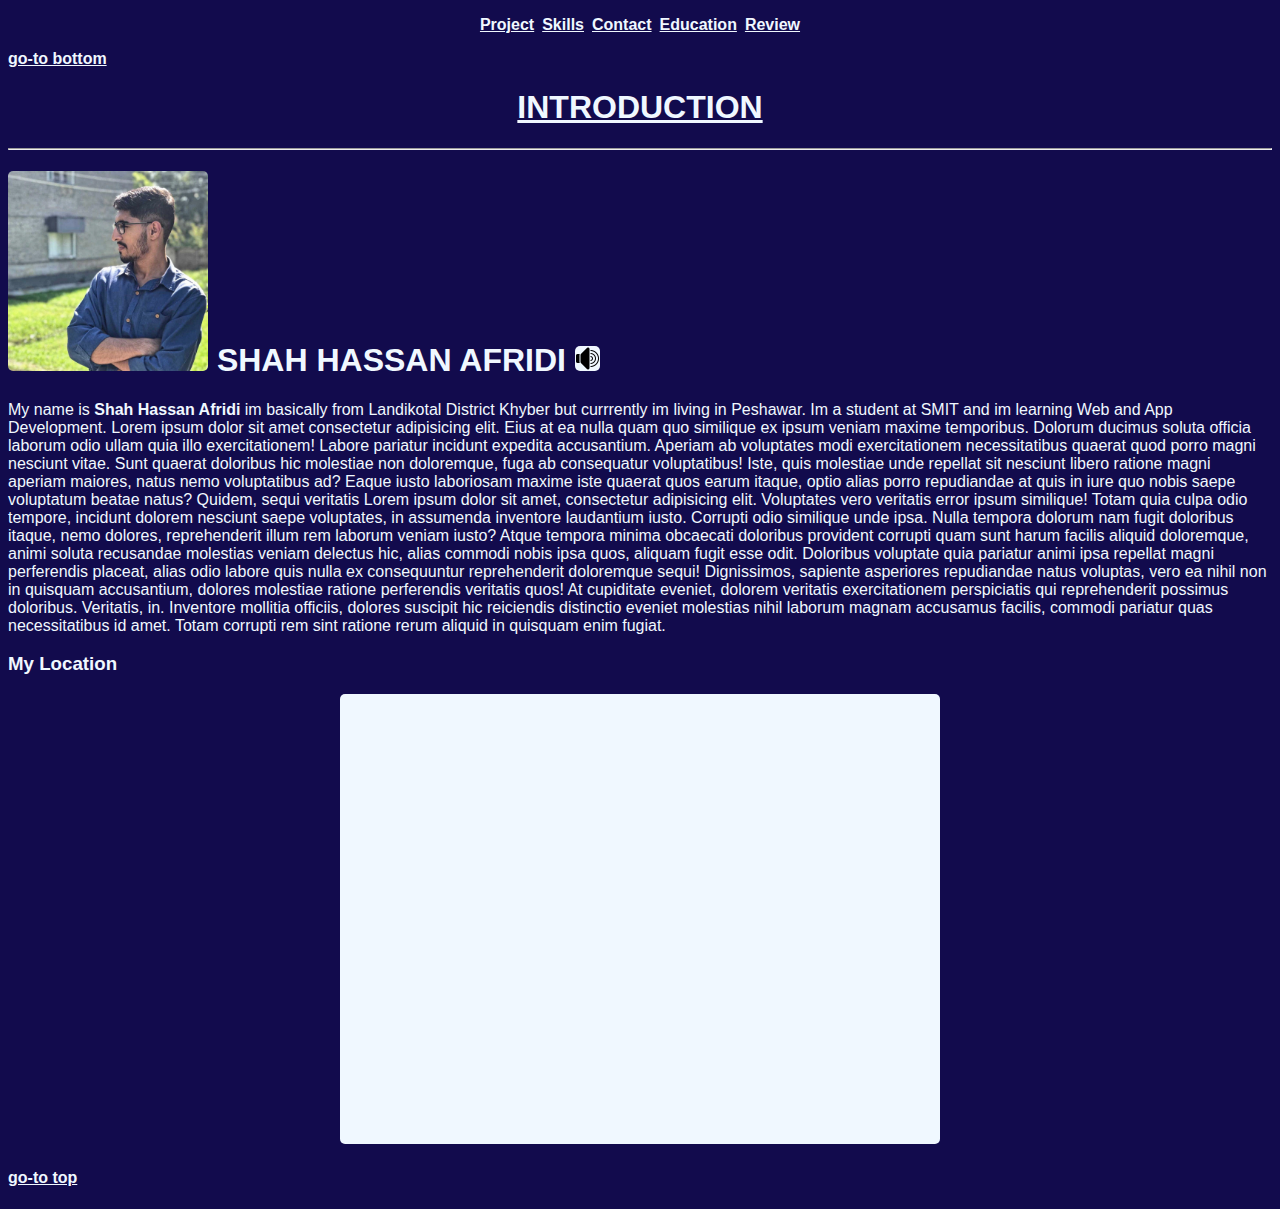
<file: index.html>
<!DOCTYPE html>
<html lang="en">
<head>
    <meta charset="UTF-8">
    <meta name="viewport" content="width=device-width, initial-scale=1.0">
    <title>INTRODUCTION</title>
    <link rel="stylesheet" href="style.css">
</head>
<body>
    <header>
    <p>
    <center>
        <a href="project-page/project.html"> <b>Project</b></a>&nbsp;
        <a href="skill-page/skills.html"><b>Skills</b></a>&nbsp;
        <a href="contact-page/contact.html"><b>Contact</b></a>&nbsp;
        <a href="./education/education.html"><b>Education</b></a>&nbsp;
        <a href="./review/review.html"><b>Review</b></a>
    </center>
    </p>
    <a href="#down"><b>go-to bottom</b></a>
    <center><H1><b><u>INTRODUCTION</u></b></H1></center>
    </header>
    <article>
    <hr>
    <h1>
    <img id="My-pic" src="./images/My-pic.webp" alt="its my picture" width="200" title="This is my picture">
    SHAH HASSAN AFRIDI
    <img id="Speaker-logo" src="./images/speaker-logo.png" alt="speaker logo" width="25">
    </h1>
    <p>My name is <b>Shah Hassan Afridi</b> im basically from Landikotal District Khyber but currrently im living in Peshawar. Im a student at SMIT and im learning Web and App Development. Lorem ipsum dolor sit amet consectetur adipisicing elit. Eius at ea nulla quam quo similique ex ipsum veniam maxime temporibus. Dolorum ducimus soluta officia laborum odio ullam quia illo exercitationem! Labore pariatur incidunt expedita accusantium. Aperiam ab voluptates modi exercitationem necessitatibus quaerat quod porro magni nesciunt vitae. Sunt quaerat doloribus hic molestiae non doloremque, fuga ab consequatur voluptatibus! Iste, quis molestiae unde repellat sit nesciunt libero ratione magni aperiam maiores, natus nemo voluptatibus ad? Eaque iusto laboriosam maxime iste quaerat quos earum itaque, optio alias porro repudiandae at quis in iure quo nobis saepe voluptatum beatae natus? Quidem, sequi veritatis Lorem ipsum dolor sit amet, consectetur adipisicing elit. Voluptates vero veritatis error ipsum similique! Totam quia culpa odio tempore, incidunt dolorem nesciunt saepe voluptates, in assumenda inventore laudantium iusto. Corrupti odio similique unde ipsa. Nulla tempora dolorum nam fugit doloribus itaque, nemo dolores, reprehenderit illum rem laborum veniam iusto? Atque tempora minima obcaecati doloribus provident corrupti quam sunt harum facilis aliquid doloremque, animi soluta recusandae molestias veniam delectus hic, alias commodi nobis ipsa quos, aliquam fugit esse odit. Doloribus voluptate quia pariatur animi ipsa repellat magni perferendis placeat, alias odio labore quis nulla ex consequuntur reprehenderit doloremque sequi! Dignissimos, sapiente asperiores repudiandae natus voluptas, vero ea nihil non in quisquam accusantium, dolores molestiae ratione perferendis veritatis quos! At cupiditate eveniet, dolorem veritatis exercitationem perspiciatis qui reprehenderit possimus doloribus. Veritatis, in. Inventore mollitia officiis, dolores suscipit hic reiciendis distinctio eveniet molestias nihil laborum magnam accusamus facilis, commodi pariatur quas necessitatibus id amet. Totam corrupti rem sint ratione rerum aliquid in quisquam enim fugiat.
    </p>
    </article>
    <footer>
    <h3>My Location</h3>
    <center>
    <iframe id="MY-location" src="https://shorturl.at/nvHN2" width="600" height="450" style="border:0;" allowfullscreen="" loading="lazy" referrerpolicy="no-referrer-when-downgrade"></iframe>
    </center>
    <a href="#top"><h4><b>go-to top</b></h4></a>
    <p id="down"></p>
    </footer>

    <script>

        var audio = new Audio ("./audio/my-audio-name.mp3");

        function playAudio() {
            audio.play();
        }

        document.getElementById("Speaker-logo").addEventListener("click",playAudio);

    </script>

</body>
</html>
</file>
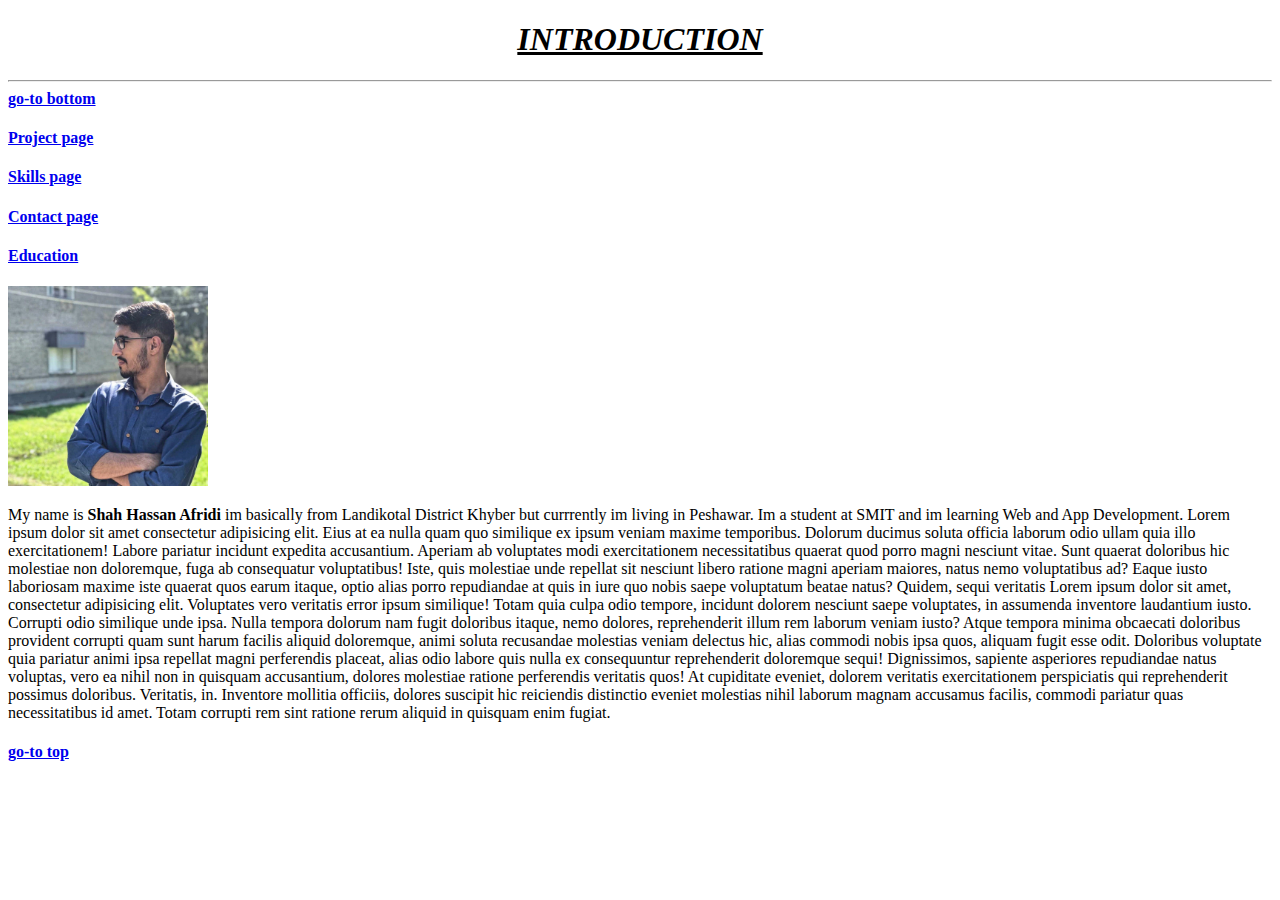
<file: Home-page/index.html>
<!DOCTYPE html>
<html lang="en">
<head>
    <meta charset="UTF-8">
    <meta name="viewport" content="width=device-width, initial-scale=1.0">
    <title>INTRODUCTION</title>
</head>
<body> 
    <center><H1><i><b><u>INTRODUCTION</u></b></i></H1></center>
    <hr>
    <a href="#down"><b>go-to bottom</b></a>
    <h4> <a href="project-page/project.html">Project page</a></h4>
    <h4> <a href="skill-page/skills.html">Skills page</a></h4>
    <h4> <a href="contact-page/contact.html">Contact page</a></h4>
    <h4> <a href="./education/education.html">Education</a></h4>
    <img src="./images/My-pic.webp" alt="itrs my picture" width="200" title="This is my picture">
    
    <p>My name is <b>Shah Hassan Afridi</b> im basically from Landikotal District Khyber but currrently im living in Peshawar. Im a student at SMIT and im learning Web and App Development. Lorem ipsum dolor sit amet consectetur adipisicing elit. Eius at ea nulla quam quo similique ex ipsum veniam maxime temporibus. Dolorum ducimus soluta officia laborum odio ullam quia illo exercitationem! Labore pariatur incidunt expedita accusantium. Aperiam ab voluptates modi exercitationem necessitatibus quaerat quod porro magni nesciunt vitae. Sunt quaerat doloribus hic molestiae non doloremque, fuga ab consequatur voluptatibus! Iste, quis molestiae unde repellat sit nesciunt libero ratione magni aperiam maiores, natus nemo voluptatibus ad? Eaque iusto laboriosam maxime iste quaerat quos earum itaque, optio alias porro repudiandae at quis in iure quo nobis saepe voluptatum beatae natus? Quidem, sequi veritatis Lorem ipsum dolor sit amet, consectetur adipisicing elit. Voluptates vero veritatis error ipsum similique! Totam quia culpa odio tempore, incidunt dolorem nesciunt saepe voluptates, in assumenda inventore laudantium iusto. Corrupti odio similique unde ipsa. Nulla tempora dolorum nam fugit doloribus itaque, nemo dolores, reprehenderit illum rem laborum veniam iusto? Atque tempora minima obcaecati doloribus provident corrupti quam sunt harum facilis aliquid doloremque, animi soluta recusandae molestias veniam delectus hic, alias commodi nobis ipsa quos, aliquam fugit esse odit. Doloribus voluptate quia pariatur animi ipsa repellat magni perferendis placeat, alias odio labore quis nulla ex consequuntur reprehenderit doloremque sequi! Dignissimos, sapiente asperiores repudiandae natus voluptas, vero ea nihil non in quisquam accusantium, dolores molestiae ratione perferendis veritatis quos! At cupiditate eveniet, dolorem veritatis exercitationem perspiciatis qui reprehenderit possimus doloribus. Veritatis, in. Inventore mollitia officiis, dolores suscipit hic reiciendis distinctio eveniet molestias nihil laborum magnam accusamus facilis, commodi pariatur quas necessitatibus id amet. Totam corrupti rem sint ratione rerum aliquid in quisquam enim fugiat.
    </p>
    <a href="#top"><h4><b>go-to top</b></h4></a>
    <p id="down"></p>
</body>
</html>
</file>
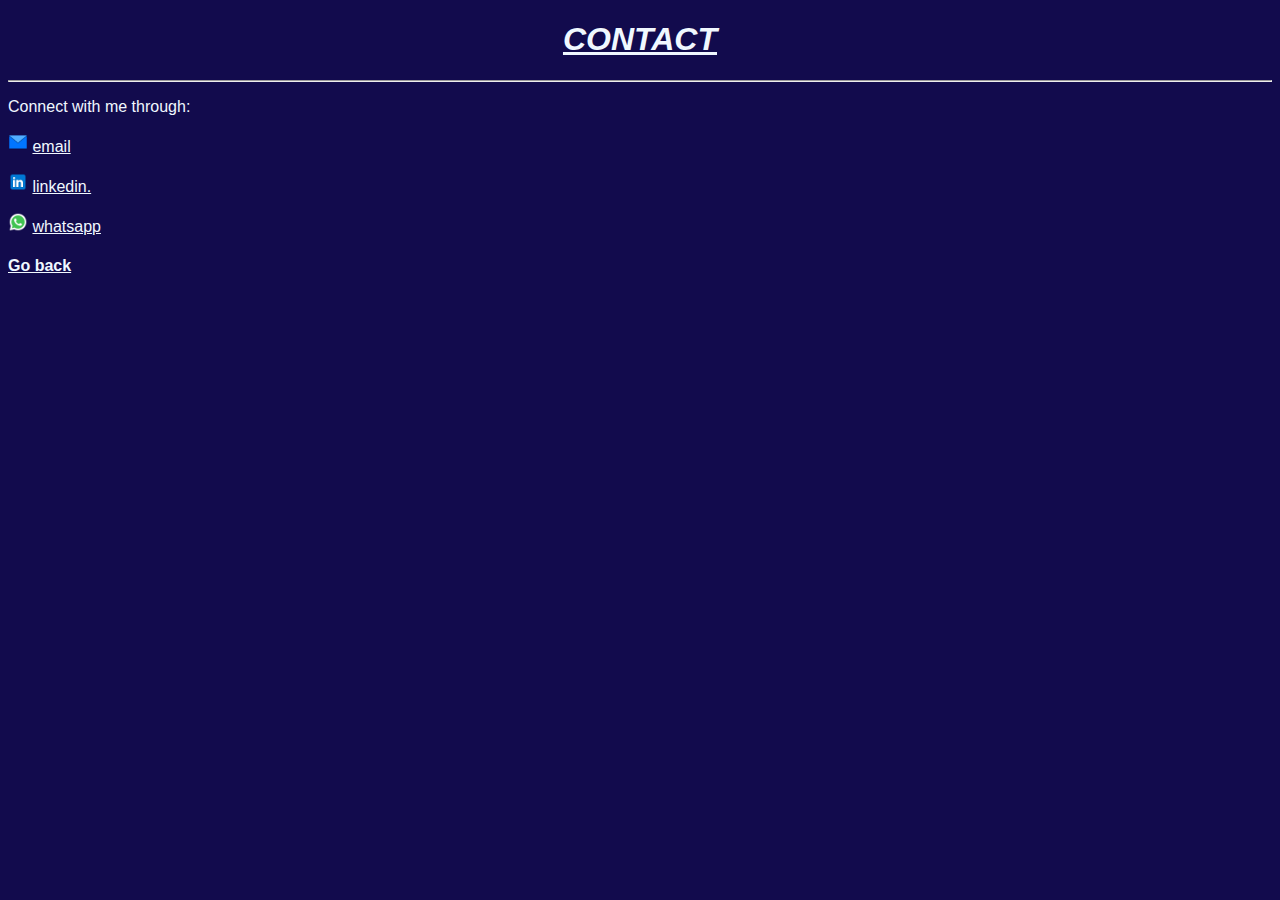
<file: contact-page/contact.html>
<!DOCTYPE html>
<html lang="en">
<head>
    <meta charset="UTF-8">
    <meta name="viewport" content="width=device-width, initial-scale=1.0">
    <title>CONTACT</title>
    <link rel="stylesheet" href="./contact.css">
</head>
<body>
    <header>
    <center><h1><u><b><i>CONTACT</i></b></u></h1></center>
    <hr>
    </header>
    <article>
    <p>Connect with me through:</p>
    <p>
        <img src="../images/email-logo.png" width="20"> <a href="mailto: shahassan.hp78@gmail.com " target="_blank">email</a>
    </p>
    <p>
        <img src="../images/linkedin-logo.png" width="20"> <a href="https://www.linkedin.com/in/shah-hassan-afridi-8467a62b1/" target="_blank">linkedin.</a>
    </p>
    <p>
        <img src="../images/whatsapp-logo.png" width="20"> <a href="https://wa.me/+923499553303" target="_blank">whatsapp</a>
    </p>
    </article>
    <footer>
    <h4>
        <a href="../index.html">Go back</a>
    </h4>
    </footer>
</body>
</html>
</file>
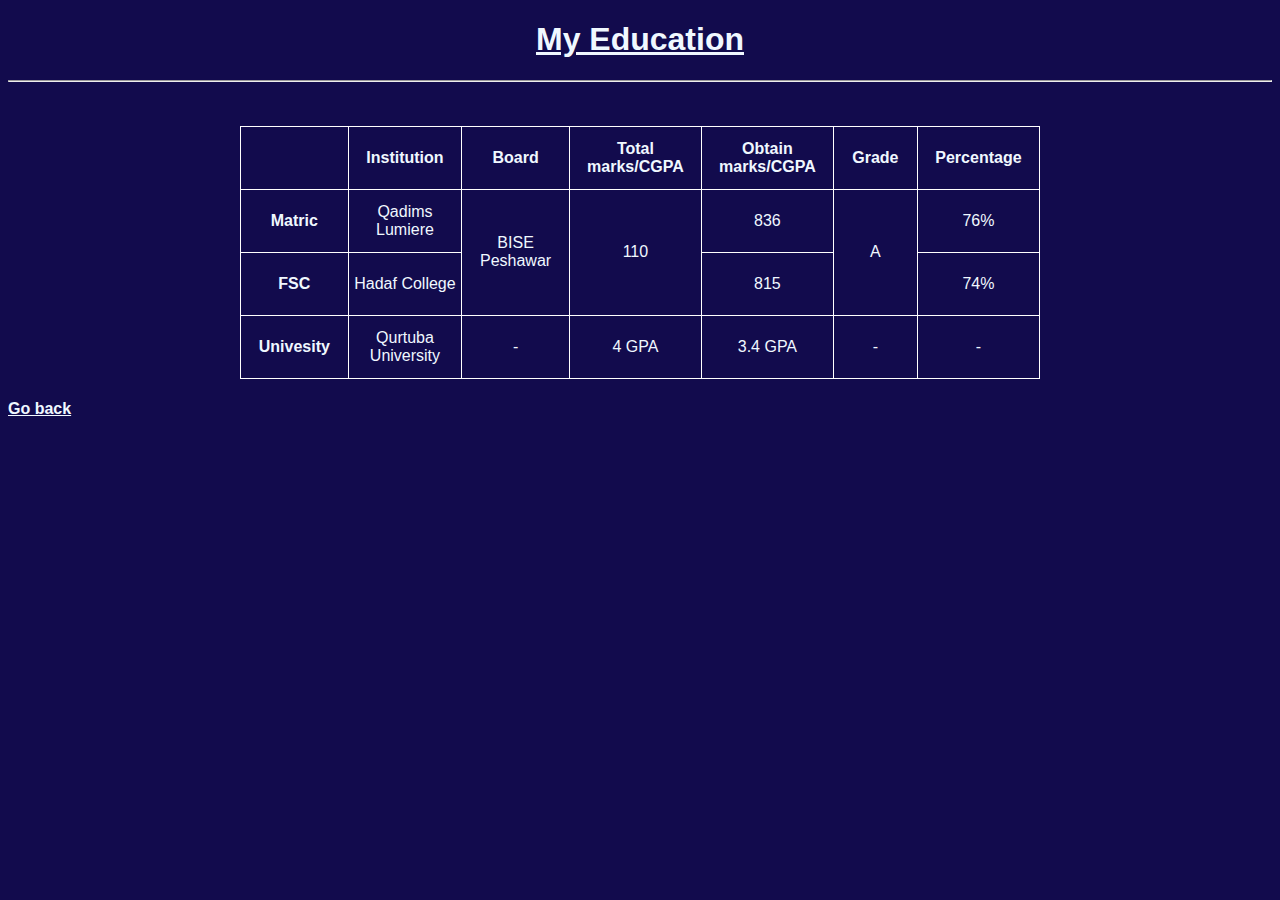
<file: education/education.html>
<!DOCTYPE html>
<html lang="en">
<head>
    <meta charset="UTF-8">
    <meta name="viewport" content="width=device-width, initial-scale=1.0">
    <title>Education</title>
    <link rel="stylesheet" href="./education.css">
</head>
<body>
    <header>
    <center><h1><u>My Education</u></h1></center>
    </header>   
    <hr>
    <br><br>
<article>
    <table>
        <!-- this is the table head -->
        <thead style="color:aliceblue;">
         <tr>
            <th></th>
            <th>Institution</th>
            <th>Board</th>
            <th>Total marks/CGPA</th>
            <th>Obtain marks/CGPA</th>
            <th>Grade</th>
            <th>Percentage</th>
        </tr>
         </thead>
         <!-- this is the table body -->
         <tbody>
        <tr>
            <th>Matric</th>
            <td>Qadims Lumiere</td>
            <td rowspan="2">BISE Peshawar</td>
            <td rowspan="2">110</td>
            <td>836</td>
            <td rowspan="2">A</td>
            <td>76%</td>
        </tr>    
        <tr>
            <th>FSC</th>
            <td>Hadaf College</td>
            <!-- <td>BISE Peshawar</td> -->
            <!-- <td>110</td> -->
            <td>815</td>
            <!-- <td>A</td> -->
            <td>74%</td>
        </tr>
        </tbody>
        <!-- this is the table footer -->
        <tfoot>
        <tr>
            <th>Univesity</th>
            <td>Qurtuba University</td>
            <td>-</td>
            <td>4 GPA</td>
            <td>3.4 GPA</td>
            <td>-</td>
            <td>-</td>
        </tr>
        </tfoot>
    </table>
</article>
<footer>
    <h4><a href="../index.html">Go back</a></h4>
</footer>
</body>
</html>
</file>
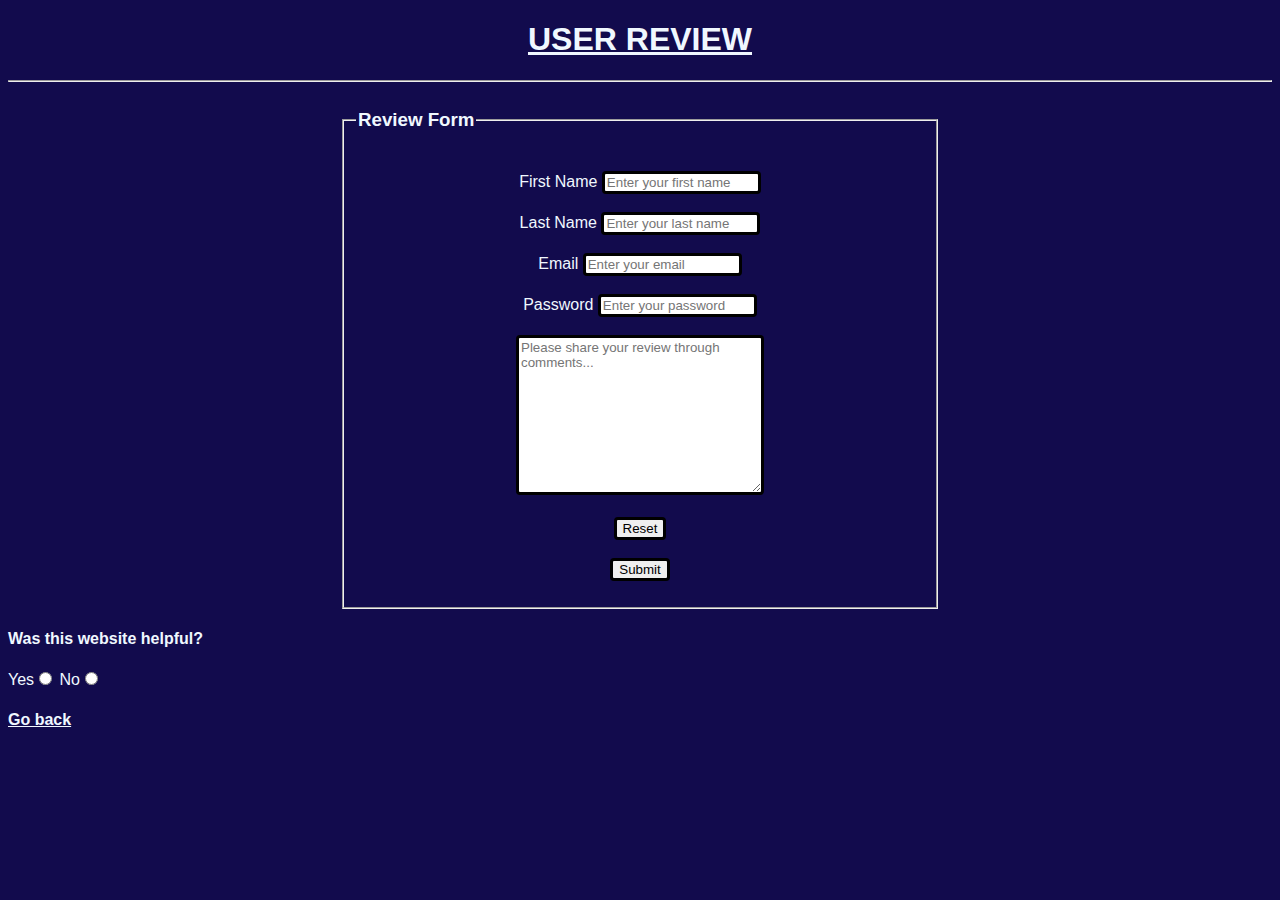
<file: review/review.html>
<!DOCTYPE html>
<html lang="en">
<head>
    <meta charset="UTF-8">
    <meta name="viewport" content="width=device-width, initial-scale=1.0">
    <title>Review</title>
    <link rel="stylesheet" href="./review.css">
</head>
<body>
    <header>
    <center><h1> <u><b>USER REVIEW</b></u></h1></center>
    </header>
    <hr>
    <article>
<center>
    <form>
        <fieldset>
            <legend><h3><b>Review Form</b></h3></legend>
            
            <p>
            <label>
                 First Name <input type="text" placeholder="Enter your first name">
                <br><br>
                Last Name <input type="text" placeholder="Enter your last name">
            </label><br><br>
            <label>
                Email <input type="email" placeholder="Enter your email">
                <br><br>
                Password <input type="password" placeholder="Enter your password">
            </label><br><br>
            <label>
                <textarea placeholder="Please share your review through comments..." cols="30" rows="10"></textarea>
                <br><br>
                <input type="reset">
                <br><br>
                <input type="submit">
            </label>
            </p>
            
        </fieldset>
    </form>
</center>
    </article>
    <footer>
    <h4>Was this website helpful?</h4>
    <p>Yes<input type="radio"> No<input type="radio"></p>
    <h4> <a href="../index.html">Go back</a></h4>
    </footer>
</body>
</html>
</file>
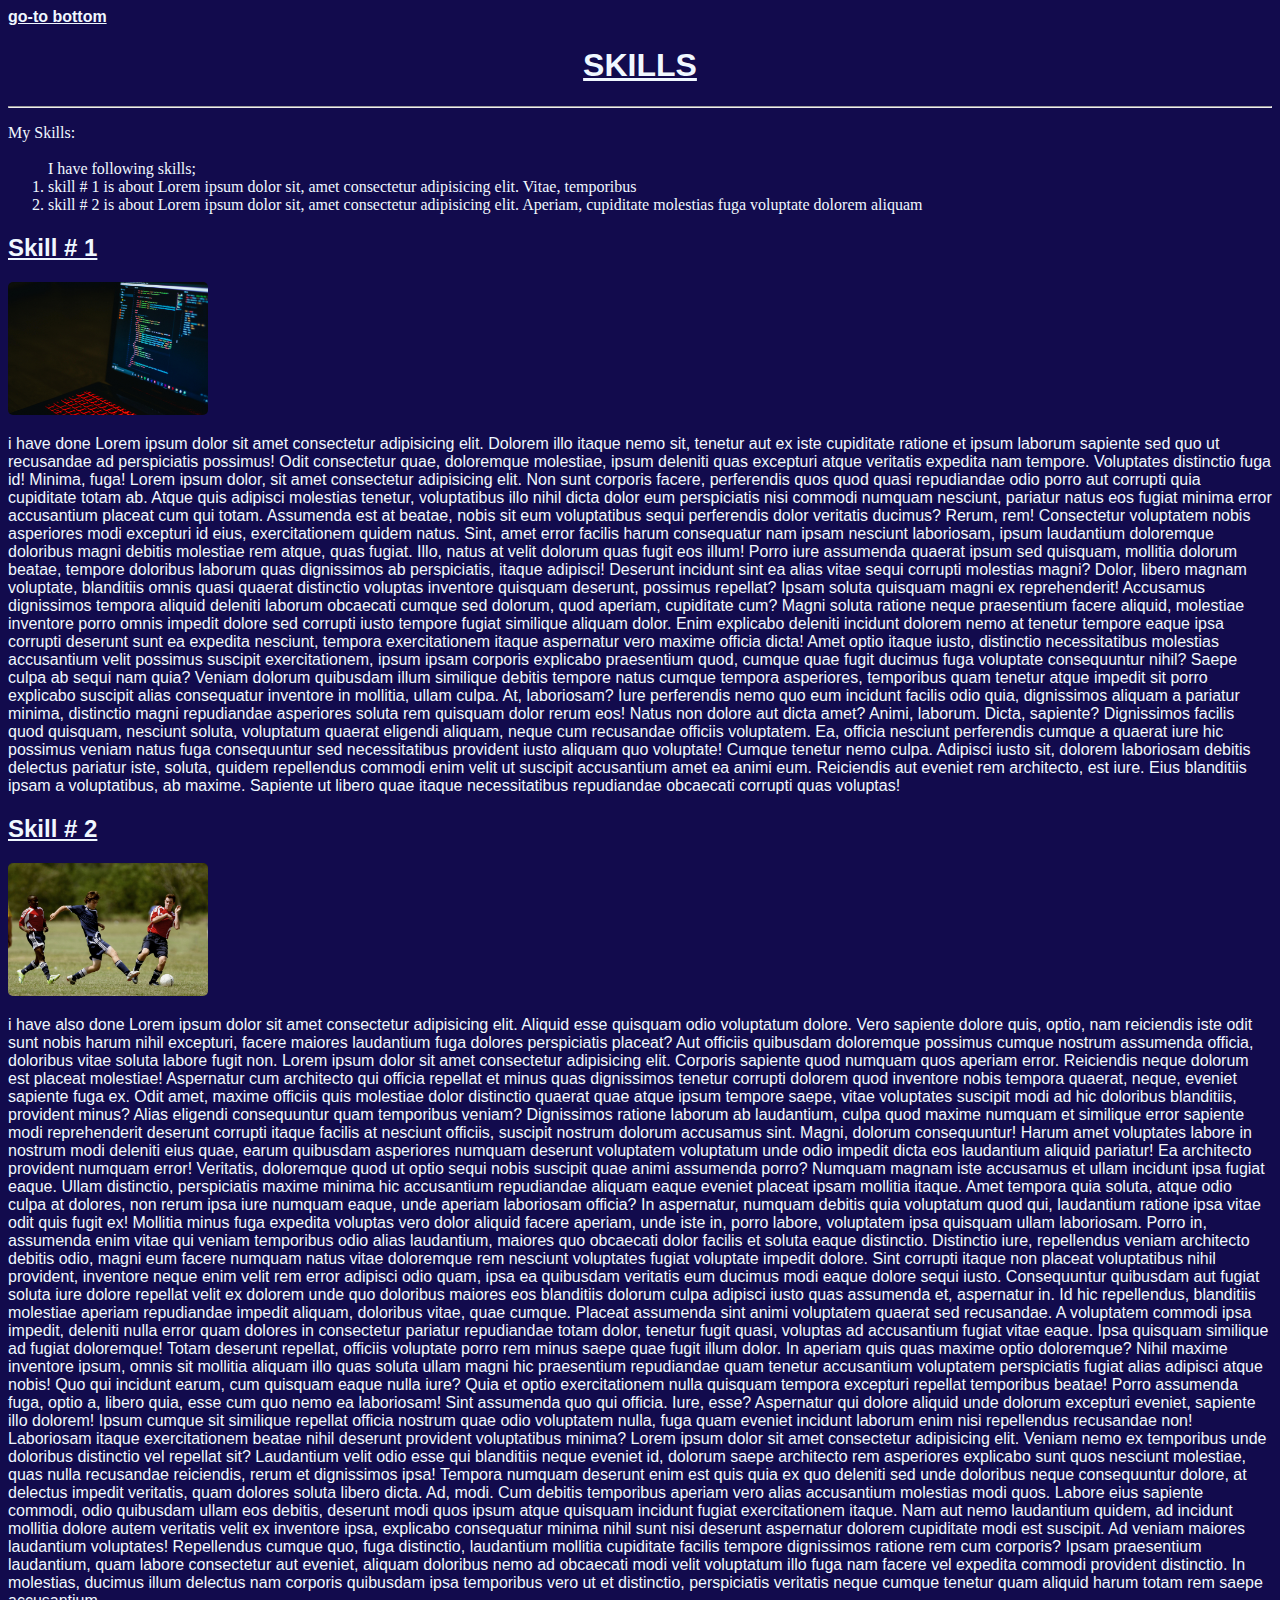
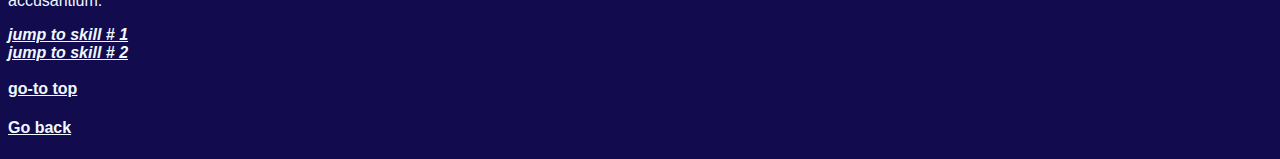
<file: skill-page/skills.html>
<!DOCTYPE html>
<html lang="en">
<head>
    <meta charset="UTF-8">
    <meta name="viewport" content="width=device-width, initial-scale=1.0">
    <title>SKILLS PAGE</title>
    <link rel="stylesheet" href="./skills.css">
</head>
<body>
    <header>
    <a href="#down"><b>go-to bottom</b></a>
    <center><h1><u>SKILLS</u></h1></center>
    <hr>
    <dl>
        <dt>
            My Skills:
        </dt>
        <br>
        <dd>
            I have following skills;
        </dd>
        <ol>
            <li>skill # 1 is about Lorem ipsum dolor sit, amet consectetur adipisicing elit. Vitae, temporibus
            </li>
            <li>skill # 2 is about Lorem ipsum dolor sit, amet consectetur adipisicing elit. Aperiam, cupiditate molestias fuga voluptate dolorem aliquam
            </li>
        </ol>
    </dl>
    </header>
    <article>
    <h2 id="skill1"><u>Skill # 1</u></h2>
    <img id="coding-pic" src="../images/coding-pic.jpg" alt="its coding pic" width="200">
    <p>i have done Lorem ipsum dolor sit amet consectetur adipisicing elit. Dolorem illo itaque nemo sit, tenetur aut ex iste cupiditate ratione et ipsum laborum sapiente sed quo ut recusandae ad perspiciatis possimus! Odit consectetur quae, doloremque molestiae, ipsum deleniti quas excepturi atque veritatis expedita nam tempore. Voluptates distinctio fuga id! Minima, fuga! Lorem ipsum dolor, sit amet consectetur adipisicing elit. Non sunt corporis facere, perferendis quos quod quasi repudiandae odio porro aut corrupti quia cupiditate totam ab. Atque quis adipisci molestias tenetur, voluptatibus illo nihil dicta dolor eum perspiciatis nisi commodi numquam nesciunt, pariatur natus eos fugiat minima error accusantium placeat cum qui totam. Assumenda est at beatae, nobis sit eum voluptatibus sequi perferendis dolor veritatis ducimus? Rerum, rem! Consectetur voluptatem nobis asperiores modi excepturi id eius, exercitationem quidem natus. Sint, amet error facilis harum consequatur nam ipsam nesciunt laboriosam, ipsum laudantium doloremque doloribus magni debitis molestiae rem atque, quas fugiat. Illo, natus at velit dolorum quas fugit eos illum! Porro iure assumenda quaerat ipsum sed quisquam, mollitia dolorum beatae, tempore doloribus laborum quas dignissimos ab perspiciatis, itaque adipisci! Deserunt incidunt sint ea alias vitae sequi corrupti molestias magni? Dolor, libero magnam voluptate, blanditiis omnis quasi quaerat distinctio voluptas inventore quisquam deserunt, possimus repellat? Ipsam soluta quisquam magni ex reprehenderit! Accusamus dignissimos tempora aliquid deleniti laborum obcaecati cumque sed dolorum, quod aperiam, cupiditate cum? Magni soluta ratione neque praesentium facere aliquid, molestiae inventore porro omnis impedit dolore sed corrupti iusto tempore fugiat similique aliquam dolor. Enim explicabo deleniti incidunt dolorem nemo at tenetur tempore eaque ipsa corrupti deserunt sunt ea expedita nesciunt, tempora exercitationem itaque aspernatur vero maxime officia dicta! Amet optio itaque iusto, distinctio necessitatibus molestias accusantium velit possimus suscipit exercitationem, ipsum ipsam corporis explicabo praesentium quod, cumque quae fugit ducimus fuga voluptate consequuntur nihil? Saepe culpa ab sequi nam quia? Veniam dolorum quibusdam illum similique debitis tempore natus cumque tempora asperiores, temporibus quam tenetur atque impedit sit porro explicabo suscipit alias consequatur inventore in mollitia, ullam culpa. At, laboriosam? Iure perferendis nemo quo eum incidunt facilis odio quia, dignissimos aliquam a pariatur minima, distinctio magni repudiandae asperiores soluta rem quisquam dolor rerum eos! Natus non dolore aut dicta amet? Animi, laborum. Dicta, sapiente? Dignissimos facilis quod quisquam, nesciunt soluta, voluptatum quaerat eligendi aliquam, neque cum recusandae officiis voluptatem. Ea, officia nesciunt perferendis cumque a quaerat iure hic possimus veniam natus fuga consequuntur sed necessitatibus provident iusto aliquam quo voluptate! Cumque tenetur nemo culpa. Adipisci iusto sit, dolorem laboriosam debitis delectus pariatur iste, soluta, quidem repellendus commodi enim velit ut suscipit accusantium amet ea animi eum. Reiciendis aut eveniet rem architecto, est iure. Eius blanditiis ipsam a voluptatibus, ab maxime. Sapiente ut libero quae itaque necessitatibus repudiandae obcaecati corrupti quas voluptas!</p>
    <h2 id="skill2"><u>Skill # 2</u></h2>
    <img id="football-pic" src="../images/football-pic.jpg" alt="its a football pic" width="200">
    <p>i have also done Lorem ipsum dolor sit amet consectetur adipisicing elit. Aliquid esse quisquam odio voluptatum dolore. Vero sapiente dolore quis, optio, nam reiciendis iste odit sunt nobis harum nihil excepturi, facere maiores laudantium fuga dolores perspiciatis placeat? Aut officiis quibusdam doloremque possimus cumque nostrum assumenda officia, doloribus vitae soluta labore fugit non. Lorem ipsum dolor sit amet consectetur adipisicing elit. Corporis sapiente quod numquam quos aperiam error. Reiciendis neque dolorum est placeat molestiae! Aspernatur cum architecto qui officia repellat et minus quas dignissimos tenetur corrupti dolorem quod inventore nobis tempora quaerat, neque, eveniet sapiente fuga ex. Odit amet, maxime officiis quis molestiae dolor distinctio quaerat quae atque ipsum tempore saepe, vitae voluptates suscipit modi ad hic doloribus blanditiis, provident minus? Alias eligendi consequuntur quam temporibus veniam? Dignissimos ratione laborum ab laudantium, culpa quod maxime numquam et similique error sapiente modi reprehenderit deserunt corrupti itaque facilis at nesciunt officiis, suscipit nostrum dolorum accusamus sint. Magni, dolorum consequuntur! Harum amet voluptates labore in nostrum modi deleniti eius quae, earum quibusdam asperiores numquam deserunt voluptatem voluptatum unde odio impedit dicta eos laudantium aliquid pariatur! Ea architecto provident numquam error! Veritatis, doloremque quod ut optio sequi nobis suscipit quae animi assumenda porro? Numquam magnam iste accusamus et ullam incidunt ipsa fugiat eaque. Ullam distinctio, perspiciatis maxime minima hic accusantium repudiandae aliquam eaque eveniet placeat ipsam mollitia itaque. Amet tempora quia soluta, atque odio culpa at dolores, non rerum ipsa iure numquam eaque, unde aperiam laboriosam officia? In aspernatur, numquam debitis quia voluptatum quod qui, laudantium ratione ipsa vitae odit quis fugit ex! Mollitia minus fuga expedita voluptas vero dolor aliquid facere aperiam, unde iste in, porro labore, voluptatem ipsa quisquam ullam laboriosam. Porro in, assumenda enim vitae qui veniam temporibus odio alias laudantium, maiores quo obcaecati dolor facilis et soluta eaque distinctio. Distinctio iure, repellendus veniam architecto debitis odio, magni eum facere numquam natus vitae doloremque rem nesciunt voluptates fugiat voluptate impedit dolore. Sint corrupti itaque non placeat voluptatibus nihil provident, inventore neque enim velit rem error adipisci odio quam, ipsa ea quibusdam veritatis eum ducimus modi eaque dolore sequi iusto. Consequuntur quibusdam aut fugiat soluta iure dolore repellat velit ex dolorem unde quo doloribus maiores eos blanditiis dolorum culpa adipisci iusto quas assumenda et, aspernatur in. Id hic repellendus, blanditiis molestiae aperiam repudiandae impedit aliquam, doloribus vitae, quae cumque. Placeat assumenda sint animi voluptatem quaerat sed recusandae. A voluptatem commodi ipsa impedit, deleniti nulla error quam dolores in consectetur pariatur repudiandae totam dolor, tenetur fugit quasi, voluptas ad accusantium fugiat vitae eaque. Ipsa quisquam similique ad fugiat doloremque! Totam deserunt repellat, officiis voluptate porro rem minus saepe quae fugit illum dolor. In aperiam quis quas maxime optio doloremque? Nihil maxime inventore ipsum, omnis sit mollitia aliquam illo quas soluta ullam magni hic praesentium repudiandae quam tenetur accusantium voluptatem perspiciatis fugiat alias adipisci atque nobis! Quo qui incidunt earum, cum quisquam eaque nulla iure? Quia et optio exercitationem nulla quisquam tempora excepturi repellat temporibus beatae! Porro assumenda fuga, optio a, libero quia, esse cum quo nemo ea laboriosam! Sint assumenda quo qui officia. Iure, esse? Aspernatur qui dolore aliquid unde dolorum excepturi eveniet, sapiente illo dolorem! Ipsum cumque sit similique repellat officia nostrum quae odio voluptatem nulla, fuga quam eveniet incidunt laborum enim nisi repellendus recusandae non! Laboriosam itaque exercitationem beatae nihil deserunt provident voluptatibus minima? Lorem ipsum dolor sit amet consectetur adipisicing elit. Veniam nemo ex temporibus unde doloribus distinctio vel repellat sit? Laudantium velit odio esse qui blanditiis neque eveniet id, dolorum saepe architecto rem asperiores explicabo sunt quos nesciunt molestiae, quas nulla recusandae reiciendis, rerum et dignissimos ipsa! Tempora numquam deserunt enim est quis quia ex quo deleniti sed unde doloribus neque consequuntur dolore, at delectus impedit veritatis, quam dolores soluta libero dicta. Ad, modi. Cum debitis temporibus aperiam vero alias accusantium molestias modi quos. Labore eius sapiente commodi, odio quibusdam ullam eos debitis, deserunt modi quos ipsum atque quisquam incidunt fugiat exercitationem itaque. Nam aut nemo laudantium quidem, ad incidunt mollitia dolore autem veritatis velit ex inventore ipsa, explicabo consequatur minima nihil sunt nisi deserunt aspernatur dolorem cupiditate modi est suscipit. Ad veniam maiores laudantium voluptates! Repellendus cumque quo, fuga distinctio, laudantium mollitia cupiditate facilis tempore dignissimos ratione rem cum corporis? Ipsam praesentium laudantium, quam labore consectetur aut eveniet, aliquam doloribus nemo ad obcaecati modi velit voluptatum illo fuga nam facere vel expedita commodi provident distinctio. In molestias, ducimus illum delectus nam corporis quibusdam ipsa temporibus vero ut et distinctio, perspiciatis veritatis neque cumque tenetur quam aliquid harum totam rem saepe accusantium.</p>
    </article>
    <footer>
    <a href="#skill1"><i><b>jump to skill # 1</b></i></a><br>
    <a href="#skill2"><i><b>jump to skill # 2</b></i></a><br><br>
    <a href="#top"><b>go-to top</b></a><br>
    <h4> <a href="../index.html">Go back</a></h4>
    <p id="down"></p>
    </footer>
</body>
</html>
</file>
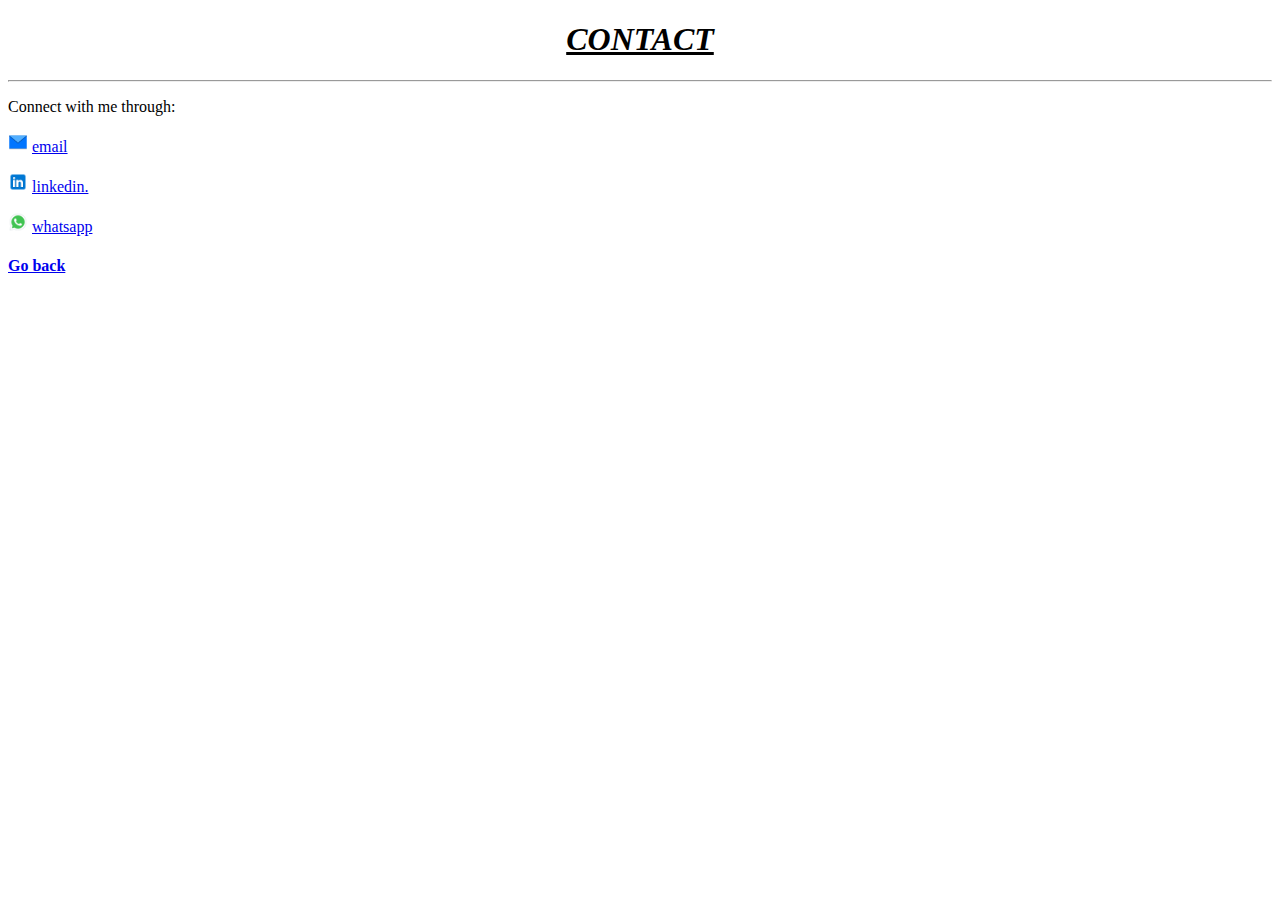
<file: Home-page/contact-page/contact.html>
<!DOCTYPE html>
<html lang="en">
<head>
    <meta charset="UTF-8">
    <meta name="viewport" content="width=device-width, initial-scale=1.0">
    <title>CONTACT</title>
</head>
<body>
    <center><h1><u><b><i>CONTACT</i></b></u></h1></center>
    <hr>
    <p>Connect with me through:</p>
    <p>
        <img src="../images/email-logo.png" width="20"> <a href="mailto: shahassan.hp78@gmail.com " target="_blank">email</a>
    </p>
    <p>
        <img src="../images/linkedin-logo.png" width="20"> <a href="shah-hassan-afridi-8467a62b1" target="_blank">linkedin.</a>
    </p>
    <p>
        <img src="../images/whatsapp-logo.png" width="20"> <a href="https://wa.me/+923499553303" target="_blank">whatsapp</a>
    </p>
    <h4>
        <a href="../index.html">Go back</a>
    </h4>
</body>
</html>
</file>
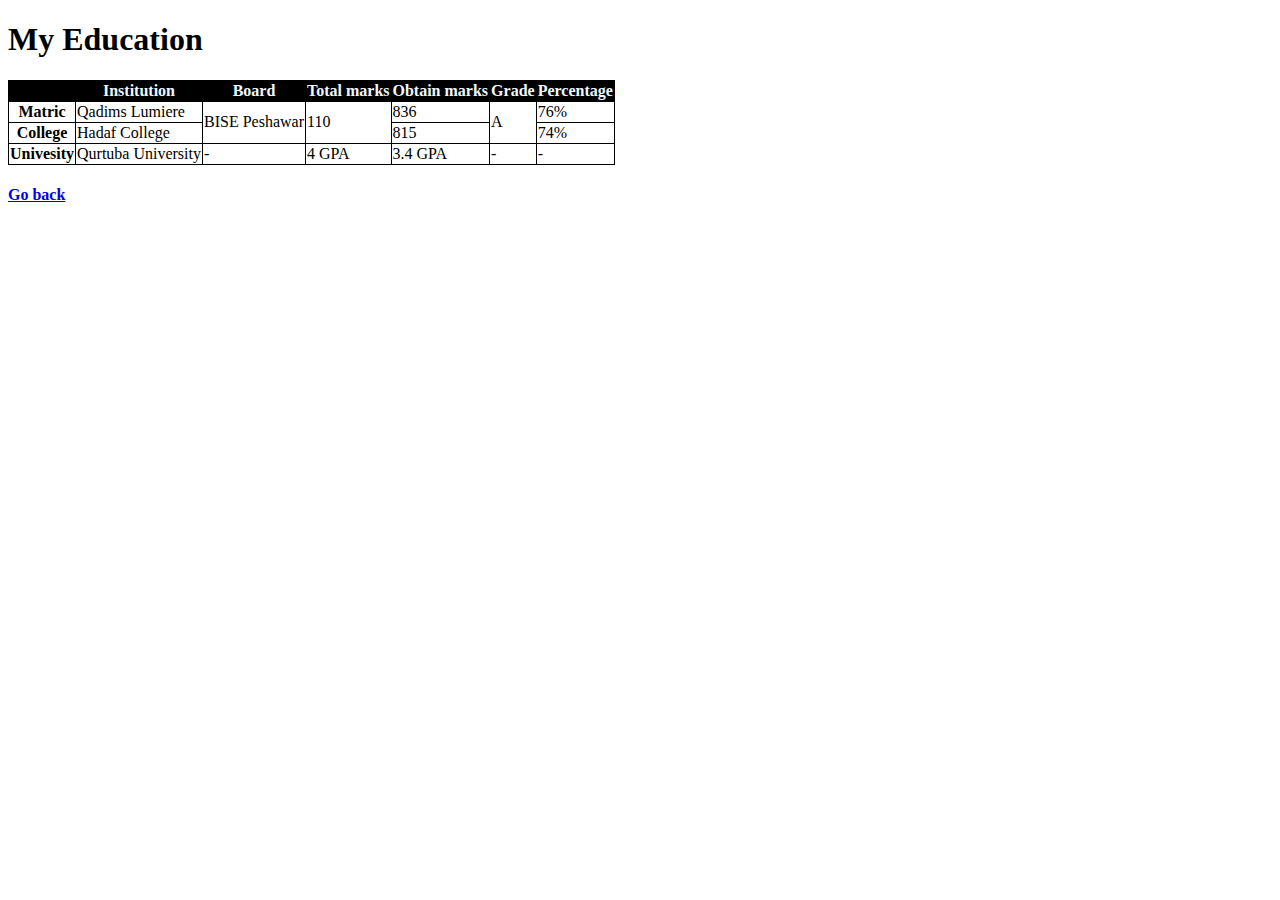
<file: Home-page/education/education.html>
<!DOCTYPE html>
<html lang="en">
<head>
    <meta charset="UTF-8">
    <meta name="viewport" content="width=device-width, initial-scale=1.0">
    <title>Education</title>
    <style>
        table,tr,th,td
        {
            border: 1px solid black; 
            border-collapse: collapse;
        }
        thead
        {
            background-color: black;
        }
    </style>
</head>
<body>
    <h1>My Education</h1>
    <table>
        <!-- this is the table head -->
        <thead style="color:aliceblue;">
         <tr>
            <th></th>
            <th>Institution</th>
            <th>Board</th>
            <th>Total marks</th>
            <th>Obtain marks</th>
            <th>Grade</th>
            <th>Percentage</th>
        </tr>
         </thead>
         <!-- this is the table body -->
         <tbody>
        <tr>
            <th>Matric</th>
            <td>Qadims Lumiere</td>
            <td rowspan="2">BISE Peshawar</td>
            <td rowspan="2">110</td>
            <td>836</td>
            <td rowspan="2">A</td>
            <td>76%</td>
        </tr>    
        <tr>
            <th>College</th>
            <td>Hadaf College</td>
            <!-- <td>BISE Peshawar</td> -->
            <!-- <td>110</td> -->
            <td>815</td>
            <!-- <td>A</td> -->
            <td>74%</td>
        </tr>
        </tbody>
        <!-- this is the table footer -->
        <tfoot>
        <tr>
            <th>Univesity</th>
            <td>Qurtuba University</td>
            <td>-</td>
            <td>4 GPA</td>
            <td>3.4 GPA</td>
            <td>-</td>
            <td>-</td>
        </tr>
        </tfoot>
    </table>
    <h4><a href="../index.html">Go back</a></h4>
</body>
</html>
</file>
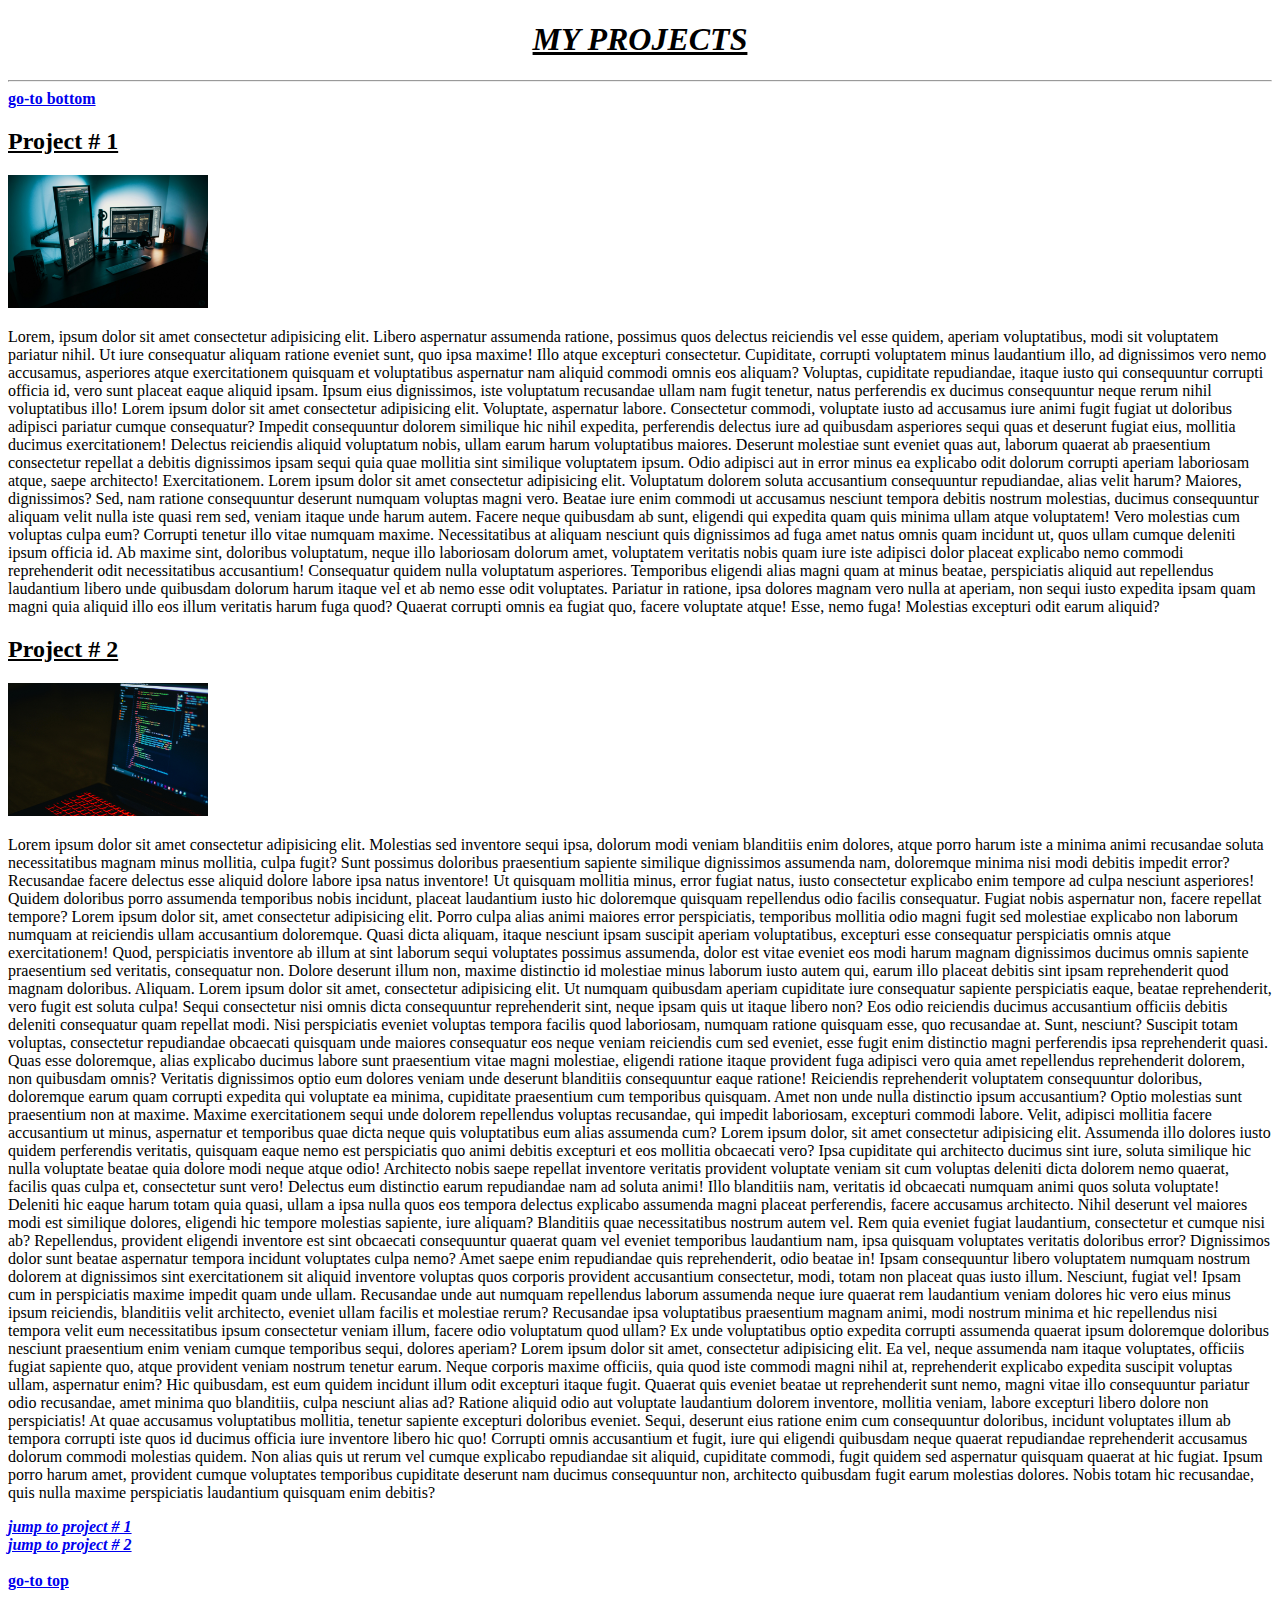
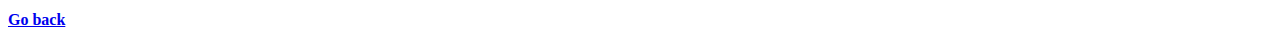
<file: Home-page/project-page/project.html>
<!DOCTYPE html>
<html lang="en">
<head>
    <meta charset="UTF-8">
    <meta name="viewport" content="width=device-width, initial-scale=1.0">
    <title>PROJECT</title>
</head>
<body>
    <center><h1><i><b><u>MY PROJECTS</u></b></i></h1></center>
    <hr>
    <a href="#down"><b>go-to bottom</b></a>
    <h2 id="project1"><U>Project # 1</U></h2>
    <img src="../images/computer-pic.jpg" alt="its a computer picture" width="200">
    <p>Lorem, ipsum dolor sit amet consectetur adipisicing elit. Libero aspernatur assumenda ratione, possimus quos delectus reiciendis vel esse quidem, aperiam voluptatibus, modi sit voluptatem pariatur nihil. Ut iure consequatur aliquam ratione eveniet sunt, quo ipsa maxime! Illo atque excepturi consectetur. Cupiditate, corrupti voluptatem minus laudantium illo, ad dignissimos vero nemo accusamus, asperiores atque exercitationem quisquam et voluptatibus aspernatur nam aliquid commodi omnis eos aliquam? Voluptas, cupiditate repudiandae, itaque iusto qui consequuntur corrupti officia id, vero sunt placeat eaque aliquid ipsam. Ipsum eius dignissimos, iste voluptatum recusandae ullam nam fugit tenetur, natus perferendis ex ducimus consequuntur neque rerum nihil voluptatibus illo! Lorem ipsum dolor sit amet consectetur adipisicing elit. Voluptate, aspernatur labore. Consectetur commodi, voluptate iusto ad accusamus iure animi fugit fugiat ut doloribus adipisci pariatur cumque consequatur? Impedit consequuntur dolorem similique hic nihil expedita, perferendis delectus iure ad quibusdam asperiores sequi quas et deserunt fugiat eius, mollitia ducimus exercitationem! Delectus reiciendis aliquid voluptatum nobis, ullam earum harum voluptatibus maiores. Deserunt molestiae sunt eveniet quas aut, laborum quaerat ab praesentium consectetur repellat a debitis dignissimos ipsam sequi quia quae mollitia sint similique voluptatem ipsum. Odio adipisci aut in error minus ea explicabo odit dolorum corrupti aperiam laboriosam atque, saepe architecto! Exercitationem. Lorem ipsum dolor sit amet consectetur adipisicing elit. Voluptatum dolorem soluta accusantium consequuntur repudiandae, alias velit harum? Maiores, dignissimos? Sed, nam ratione consequuntur deserunt numquam voluptas magni vero. Beatae iure enim commodi ut accusamus nesciunt tempora debitis nostrum molestias, ducimus consequuntur aliquam velit nulla iste quasi rem sed, veniam itaque unde harum autem. Facere neque quibusdam ab sunt, eligendi qui expedita quam quis minima ullam atque voluptatem! Vero molestias cum voluptas culpa eum? Corrupti tenetur illo vitae numquam maxime. Necessitatibus at aliquam nesciunt quis dignissimos ad fuga amet natus omnis quam incidunt ut, quos ullam cumque deleniti ipsum officia id. Ab maxime sint, doloribus voluptatum, neque illo laboriosam dolorum amet, voluptatem veritatis nobis quam iure iste adipisci dolor placeat explicabo nemo commodi reprehenderit odit necessitatibus accusantium! Consequatur quidem nulla voluptatum asperiores. Temporibus eligendi alias magni quam at minus beatae, perspiciatis aliquid aut repellendus laudantium libero unde quibusdam dolorum harum itaque vel et ab nemo esse odit voluptates. Pariatur in ratione, ipsa dolores magnam vero nulla at aperiam, non sequi iusto expedita ipsam quam magni quia aliquid illo eos illum veritatis harum fuga quod? Quaerat corrupti omnis ea fugiat quo, facere voluptate atque! Esse, nemo fuga! Molestias excepturi odit earum aliquid?</p>
    <h2 id="project2"><U>Project # 2</U></h2>
    <img src="../images/coding-pic.jpg" alt="its a coding pic" width="200">
    <p>Lorem ipsum dolor sit amet consectetur adipisicing elit. Molestias sed inventore sequi ipsa, dolorum modi veniam blanditiis enim dolores, atque porro harum iste a minima animi recusandae soluta necessitatibus magnam minus mollitia, culpa fugit? Sunt possimus doloribus praesentium sapiente similique dignissimos assumenda nam, doloremque minima nisi modi debitis impedit error? Recusandae facere delectus esse aliquid dolore labore ipsa natus inventore! Ut quisquam mollitia minus, error fugiat natus, iusto consectetur explicabo enim tempore ad culpa nesciunt asperiores! Quidem doloribus porro assumenda temporibus nobis incidunt, placeat laudantium iusto hic doloremque quisquam repellendus odio facilis consequatur. Fugiat nobis aspernatur non, facere repellat tempore? Lorem ipsum dolor sit, amet consectetur adipisicing elit. Porro culpa alias animi maiores error perspiciatis, temporibus mollitia odio magni fugit sed molestiae explicabo non laborum numquam at reiciendis ullam accusantium doloremque. Quasi dicta aliquam, itaque nesciunt ipsam suscipit aperiam voluptatibus, excepturi esse consequatur perspiciatis omnis atque exercitationem! Quod, perspiciatis inventore ab illum at sint laborum sequi voluptates possimus assumenda, dolor est vitae eveniet eos modi harum magnam dignissimos ducimus omnis sapiente praesentium sed veritatis, consequatur non. Dolore deserunt illum non, maxime distinctio id molestiae minus laborum iusto autem qui, earum illo placeat debitis sint ipsam reprehenderit quod magnam doloribus. Aliquam. Lorem ipsum dolor sit amet, consectetur adipisicing elit. Ut numquam quibusdam aperiam cupiditate iure consequatur sapiente perspiciatis eaque, beatae reprehenderit, vero fugit est soluta culpa! Sequi consectetur nisi omnis dicta consequuntur reprehenderit sint, neque ipsam quis ut itaque libero non? Eos odio reiciendis ducimus accusantium officiis debitis deleniti consequatur quam repellat modi. Nisi perspiciatis eveniet voluptas tempora facilis quod laboriosam, numquam ratione quisquam esse, quo recusandae at. Sunt, nesciunt? Suscipit totam voluptas, consectetur repudiandae obcaecati quisquam unde maiores consequatur eos neque veniam reiciendis cum sed eveniet, esse fugit enim distinctio magni perferendis ipsa reprehenderit quasi. Quas esse doloremque, alias explicabo ducimus labore sunt praesentium vitae magni molestiae, eligendi ratione itaque provident fuga adipisci vero quia amet repellendus reprehenderit dolorem, non quibusdam omnis? Veritatis dignissimos optio eum dolores veniam unde deserunt blanditiis consequuntur eaque ratione! Reiciendis reprehenderit voluptatem consequuntur doloribus, doloremque earum quam corrupti expedita qui voluptate ea minima, cupiditate praesentium cum temporibus quisquam. Amet non unde nulla distinctio ipsum accusantium? Optio molestias sunt praesentium non at maxime. Maxime exercitationem sequi unde dolorem repellendus voluptas recusandae, qui impedit laboriosam, excepturi commodi labore. Velit, adipisci mollitia facere accusantium ut minus, aspernatur et temporibus quae dicta neque quis voluptatibus eum alias assumenda cum? Lorem ipsum dolor, sit amet consectetur adipisicing elit. Assumenda illo dolores iusto quidem perferendis veritatis, quisquam eaque nemo est perspiciatis quo animi debitis excepturi et eos mollitia obcaecati vero? Ipsa cupiditate qui architecto ducimus sint iure, soluta similique hic nulla voluptate beatae quia dolore modi neque atque odio! Architecto nobis saepe repellat inventore veritatis provident voluptate veniam sit cum voluptas deleniti dicta dolorem nemo quaerat, facilis quas culpa et, consectetur sunt vero! Delectus eum distinctio earum repudiandae nam ad soluta animi! Illo blanditiis nam, veritatis id obcaecati numquam animi quos soluta voluptate! Deleniti hic eaque harum totam quia quasi, ullam a ipsa nulla quos eos tempora delectus explicabo assumenda magni placeat perferendis, facere accusamus architecto. Nihil deserunt vel maiores modi est similique dolores, eligendi hic tempore molestias sapiente, iure aliquam? Blanditiis quae necessitatibus nostrum autem vel. Rem quia eveniet fugiat laudantium, consectetur et cumque nisi ab? Repellendus, provident eligendi inventore est sint obcaecati consequuntur quaerat quam vel eveniet temporibus laudantium nam, ipsa quisquam voluptates veritatis doloribus error? Dignissimos dolor sunt beatae aspernatur tempora incidunt voluptates culpa nemo? Amet saepe enim repudiandae quis reprehenderit, odio beatae in! Ipsam consequuntur libero voluptatem numquam nostrum dolorem at dignissimos sint exercitationem sit aliquid inventore voluptas quos corporis provident accusantium consectetur, modi, totam non placeat quas iusto illum. Nesciunt, fugiat vel! Ipsam cum in perspiciatis maxime impedit quam unde ullam. Recusandae unde aut numquam repellendus laborum assumenda neque iure quaerat rem laudantium veniam dolores hic vero eius minus ipsum reiciendis, blanditiis velit architecto, eveniet ullam facilis et molestiae rerum? Recusandae ipsa voluptatibus praesentium magnam animi, modi nostrum minima et hic repellendus nisi tempora velit eum necessitatibus ipsum consectetur veniam illum, facere odio voluptatum quod ullam? Ex unde voluptatibus optio expedita corrupti assumenda quaerat ipsum doloremque doloribus nesciunt praesentium enim veniam cumque temporibus sequi, dolores aperiam? Lorem ipsum dolor sit amet, consectetur adipisicing elit. Ea vel, neque assumenda nam itaque voluptates, officiis fugiat sapiente quo, atque provident veniam nostrum tenetur earum. Neque corporis maxime officiis, quia quod iste commodi magni nihil at, reprehenderit explicabo expedita suscipit voluptas ullam, aspernatur enim? Hic quibusdam, est eum quidem incidunt illum odit excepturi itaque fugit. Quaerat quis eveniet beatae ut reprehenderit sunt nemo, magni vitae illo consequuntur pariatur odio recusandae, amet minima quo blanditiis, culpa nesciunt alias ad? Ratione aliquid odio aut voluptate laudantium dolorem inventore, mollitia veniam, labore excepturi libero dolore non perspiciatis! At quae accusamus voluptatibus mollitia, tenetur sapiente excepturi doloribus eveniet. Sequi, deserunt eius ratione enim cum consequuntur doloribus, incidunt voluptates illum ab tempora corrupti iste quos id ducimus officia iure inventore libero hic quo! Corrupti omnis accusantium et fugit, iure qui eligendi quibusdam neque quaerat repudiandae reprehenderit accusamus dolorum commodi molestias quidem. Non alias quis ut rerum vel cumque explicabo repudiandae sit aliquid, cupiditate commodi, fugit quidem sed aspernatur quisquam quaerat at hic fugiat. Ipsum porro harum amet, provident cumque voluptates temporibus cupiditate deserunt nam ducimus consequuntur non, architecto quibusdam fugit earum molestias dolores. Nobis totam hic recusandae, quis nulla maxime perspiciatis laudantium quisquam enim debitis?</p>
    <a href="#project1"><i><b>jump to project # 1</b></i></a><br>
    <a href="#project2"><i><b>jump to project # 2</b></i></a><br><br>
    <a href="#top"><b>go-to top</b></a><br>
    <h4><a href="../index.html">Go back</a></h4>
    <p id="down"></p>
</body>
</html>
</file>
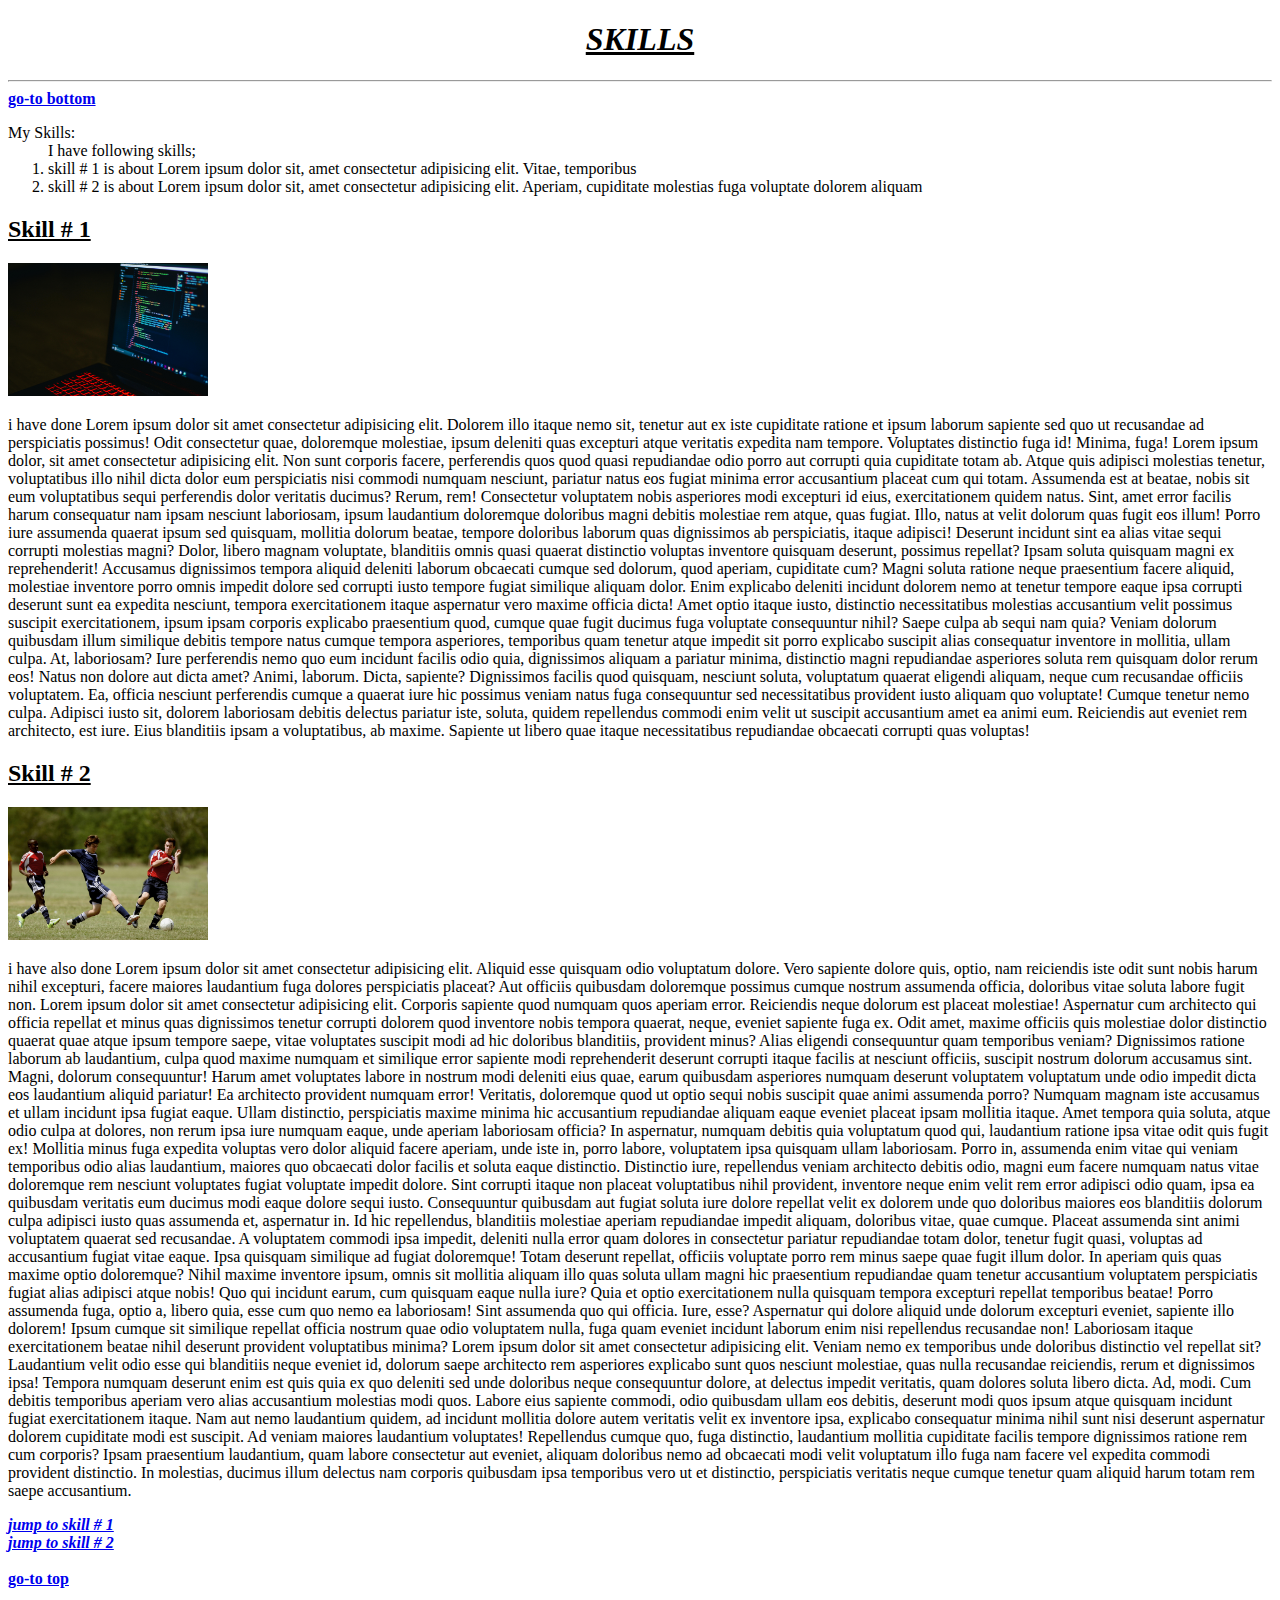
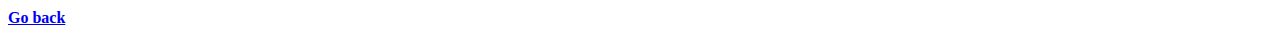
<file: Home-page/skill-page/skills.html>
<!DOCTYPE html>
<html lang="en">
<head>
    <meta charset="UTF-8">
    <meta name="viewport" content="width=device-width, initial-scale=1.0">
    <title>SKILLS PAGE</title>
</head>
<body>
    <center><h1><u><i>SKILLS</i></u></h1></center>
    <hr>
    <a href="#down"><b>go-to bottom</b></a>
    <dl>
        <dt>
            My Skills:
        </dt>
        <dd>
            I have following skills;
        </dd>
        <ol>
            <li>skill # 1 is about Lorem ipsum dolor sit, amet consectetur adipisicing elit. Vitae, temporibus
            </li>
            <li>skill # 2 is about Lorem ipsum dolor sit, amet consectetur adipisicing elit. Aperiam, cupiditate molestias fuga voluptate dolorem aliquam
            </li>
        </ol>
    </dl>
    <h2 id="skill1"><u>Skill # 1</u></h2>
    <img src="../images/coding-pic.jpg" alt="its coding pic" width="200">
    <p>i have done Lorem ipsum dolor sit amet consectetur adipisicing elit. Dolorem illo itaque nemo sit, tenetur aut ex iste cupiditate ratione et ipsum laborum sapiente sed quo ut recusandae ad perspiciatis possimus! Odit consectetur quae, doloremque molestiae, ipsum deleniti quas excepturi atque veritatis expedita nam tempore. Voluptates distinctio fuga id! Minima, fuga! Lorem ipsum dolor, sit amet consectetur adipisicing elit. Non sunt corporis facere, perferendis quos quod quasi repudiandae odio porro aut corrupti quia cupiditate totam ab. Atque quis adipisci molestias tenetur, voluptatibus illo nihil dicta dolor eum perspiciatis nisi commodi numquam nesciunt, pariatur natus eos fugiat minima error accusantium placeat cum qui totam. Assumenda est at beatae, nobis sit eum voluptatibus sequi perferendis dolor veritatis ducimus? Rerum, rem! Consectetur voluptatem nobis asperiores modi excepturi id eius, exercitationem quidem natus. Sint, amet error facilis harum consequatur nam ipsam nesciunt laboriosam, ipsum laudantium doloremque doloribus magni debitis molestiae rem atque, quas fugiat. Illo, natus at velit dolorum quas fugit eos illum! Porro iure assumenda quaerat ipsum sed quisquam, mollitia dolorum beatae, tempore doloribus laborum quas dignissimos ab perspiciatis, itaque adipisci! Deserunt incidunt sint ea alias vitae sequi corrupti molestias magni? Dolor, libero magnam voluptate, blanditiis omnis quasi quaerat distinctio voluptas inventore quisquam deserunt, possimus repellat? Ipsam soluta quisquam magni ex reprehenderit! Accusamus dignissimos tempora aliquid deleniti laborum obcaecati cumque sed dolorum, quod aperiam, cupiditate cum? Magni soluta ratione neque praesentium facere aliquid, molestiae inventore porro omnis impedit dolore sed corrupti iusto tempore fugiat similique aliquam dolor. Enim explicabo deleniti incidunt dolorem nemo at tenetur tempore eaque ipsa corrupti deserunt sunt ea expedita nesciunt, tempora exercitationem itaque aspernatur vero maxime officia dicta! Amet optio itaque iusto, distinctio necessitatibus molestias accusantium velit possimus suscipit exercitationem, ipsum ipsam corporis explicabo praesentium quod, cumque quae fugit ducimus fuga voluptate consequuntur nihil? Saepe culpa ab sequi nam quia? Veniam dolorum quibusdam illum similique debitis tempore natus cumque tempora asperiores, temporibus quam tenetur atque impedit sit porro explicabo suscipit alias consequatur inventore in mollitia, ullam culpa. At, laboriosam? Iure perferendis nemo quo eum incidunt facilis odio quia, dignissimos aliquam a pariatur minima, distinctio magni repudiandae asperiores soluta rem quisquam dolor rerum eos! Natus non dolore aut dicta amet? Animi, laborum. Dicta, sapiente? Dignissimos facilis quod quisquam, nesciunt soluta, voluptatum quaerat eligendi aliquam, neque cum recusandae officiis voluptatem. Ea, officia nesciunt perferendis cumque a quaerat iure hic possimus veniam natus fuga consequuntur sed necessitatibus provident iusto aliquam quo voluptate! Cumque tenetur nemo culpa. Adipisci iusto sit, dolorem laboriosam debitis delectus pariatur iste, soluta, quidem repellendus commodi enim velit ut suscipit accusantium amet ea animi eum. Reiciendis aut eveniet rem architecto, est iure. Eius blanditiis ipsam a voluptatibus, ab maxime. Sapiente ut libero quae itaque necessitatibus repudiandae obcaecati corrupti quas voluptas!</p>
    <h2 id="skill2"><u>Skill # 2</u></h2>
    <img src="../images/football-pic.jpg" alt="its a football pic" width="200">
    <p>i have also done Lorem ipsum dolor sit amet consectetur adipisicing elit. Aliquid esse quisquam odio voluptatum dolore. Vero sapiente dolore quis, optio, nam reiciendis iste odit sunt nobis harum nihil excepturi, facere maiores laudantium fuga dolores perspiciatis placeat? Aut officiis quibusdam doloremque possimus cumque nostrum assumenda officia, doloribus vitae soluta labore fugit non. Lorem ipsum dolor sit amet consectetur adipisicing elit. Corporis sapiente quod numquam quos aperiam error. Reiciendis neque dolorum est placeat molestiae! Aspernatur cum architecto qui officia repellat et minus quas dignissimos tenetur corrupti dolorem quod inventore nobis tempora quaerat, neque, eveniet sapiente fuga ex. Odit amet, maxime officiis quis molestiae dolor distinctio quaerat quae atque ipsum tempore saepe, vitae voluptates suscipit modi ad hic doloribus blanditiis, provident minus? Alias eligendi consequuntur quam temporibus veniam? Dignissimos ratione laborum ab laudantium, culpa quod maxime numquam et similique error sapiente modi reprehenderit deserunt corrupti itaque facilis at nesciunt officiis, suscipit nostrum dolorum accusamus sint. Magni, dolorum consequuntur! Harum amet voluptates labore in nostrum modi deleniti eius quae, earum quibusdam asperiores numquam deserunt voluptatem voluptatum unde odio impedit dicta eos laudantium aliquid pariatur! Ea architecto provident numquam error! Veritatis, doloremque quod ut optio sequi nobis suscipit quae animi assumenda porro? Numquam magnam iste accusamus et ullam incidunt ipsa fugiat eaque. Ullam distinctio, perspiciatis maxime minima hic accusantium repudiandae aliquam eaque eveniet placeat ipsam mollitia itaque. Amet tempora quia soluta, atque odio culpa at dolores, non rerum ipsa iure numquam eaque, unde aperiam laboriosam officia? In aspernatur, numquam debitis quia voluptatum quod qui, laudantium ratione ipsa vitae odit quis fugit ex! Mollitia minus fuga expedita voluptas vero dolor aliquid facere aperiam, unde iste in, porro labore, voluptatem ipsa quisquam ullam laboriosam. Porro in, assumenda enim vitae qui veniam temporibus odio alias laudantium, maiores quo obcaecati dolor facilis et soluta eaque distinctio. Distinctio iure, repellendus veniam architecto debitis odio, magni eum facere numquam natus vitae doloremque rem nesciunt voluptates fugiat voluptate impedit dolore. Sint corrupti itaque non placeat voluptatibus nihil provident, inventore neque enim velit rem error adipisci odio quam, ipsa ea quibusdam veritatis eum ducimus modi eaque dolore sequi iusto. Consequuntur quibusdam aut fugiat soluta iure dolore repellat velit ex dolorem unde quo doloribus maiores eos blanditiis dolorum culpa adipisci iusto quas assumenda et, aspernatur in. Id hic repellendus, blanditiis molestiae aperiam repudiandae impedit aliquam, doloribus vitae, quae cumque. Placeat assumenda sint animi voluptatem quaerat sed recusandae. A voluptatem commodi ipsa impedit, deleniti nulla error quam dolores in consectetur pariatur repudiandae totam dolor, tenetur fugit quasi, voluptas ad accusantium fugiat vitae eaque. Ipsa quisquam similique ad fugiat doloremque! Totam deserunt repellat, officiis voluptate porro rem minus saepe quae fugit illum dolor. In aperiam quis quas maxime optio doloremque? Nihil maxime inventore ipsum, omnis sit mollitia aliquam illo quas soluta ullam magni hic praesentium repudiandae quam tenetur accusantium voluptatem perspiciatis fugiat alias adipisci atque nobis! Quo qui incidunt earum, cum quisquam eaque nulla iure? Quia et optio exercitationem nulla quisquam tempora excepturi repellat temporibus beatae! Porro assumenda fuga, optio a, libero quia, esse cum quo nemo ea laboriosam! Sint assumenda quo qui officia. Iure, esse? Aspernatur qui dolore aliquid unde dolorum excepturi eveniet, sapiente illo dolorem! Ipsum cumque sit similique repellat officia nostrum quae odio voluptatem nulla, fuga quam eveniet incidunt laborum enim nisi repellendus recusandae non! Laboriosam itaque exercitationem beatae nihil deserunt provident voluptatibus minima? Lorem ipsum dolor sit amet consectetur adipisicing elit. Veniam nemo ex temporibus unde doloribus distinctio vel repellat sit? Laudantium velit odio esse qui blanditiis neque eveniet id, dolorum saepe architecto rem asperiores explicabo sunt quos nesciunt molestiae, quas nulla recusandae reiciendis, rerum et dignissimos ipsa! Tempora numquam deserunt enim est quis quia ex quo deleniti sed unde doloribus neque consequuntur dolore, at delectus impedit veritatis, quam dolores soluta libero dicta. Ad, modi. Cum debitis temporibus aperiam vero alias accusantium molestias modi quos. Labore eius sapiente commodi, odio quibusdam ullam eos debitis, deserunt modi quos ipsum atque quisquam incidunt fugiat exercitationem itaque. Nam aut nemo laudantium quidem, ad incidunt mollitia dolore autem veritatis velit ex inventore ipsa, explicabo consequatur minima nihil sunt nisi deserunt aspernatur dolorem cupiditate modi est suscipit. Ad veniam maiores laudantium voluptates! Repellendus cumque quo, fuga distinctio, laudantium mollitia cupiditate facilis tempore dignissimos ratione rem cum corporis? Ipsam praesentium laudantium, quam labore consectetur aut eveniet, aliquam doloribus nemo ad obcaecati modi velit voluptatum illo fuga nam facere vel expedita commodi provident distinctio. In molestias, ducimus illum delectus nam corporis quibusdam ipsa temporibus vero ut et distinctio, perspiciatis veritatis neque cumque tenetur quam aliquid harum totam rem saepe accusantium.</p>
    <a href="#skill1"><i><b>jump to skill # 1</b></i></a><br>
    <a href="#skill2"><i><b>jump to skill # 2</b></i></a><br><br>
    <a href="#top"><b>go-to top</b></a><br>
    <h4> <a href="../index.html">Go back</a></h4>
    <p id="down"></p>
</body>
</html>
</file>
<file: style.css>
body{
    background-color: rgb(18, 11, 77);
}

a,p,h1,h2,h3,h4,h5,h6{
    color: aliceblue;
}

a,p,h1,h2,h3,h4,h5,h6{
    font-family: 'Gill Sans', 'Gill Sans MT', Calibri, 'Trebuchet MS', sans-serif;
}

#My-pic,#Speaker-logo,#MY-location{
    border-radius: 5px;
    background-color: aliceblue;
}

iframe{
    border-radius: 5px;
}
</file>
<file: contact-page/contact.css>
body{
    background-color: rgb(18, 11, 77);
}

a,p,h1,h2,h3,h4,h5,h6,dl{
    color: aliceblue;
}

a,p,h1,h2,h3,h4,h5,h6{
    font-family: 'Gill Sans', 'Gill Sans MT', Calibri, 'Trebuchet MS', sans-serif;
}
</file>
<file: education/education.css>
body{
    background-color: rgb(18, 11, 77);
}

a,p,h1,h2,h3,h4,h5,h6,table{
    color: aliceblue;
}

a,p,h1,h2,h3,h4,h5,h6,tr,th,td,table{
    font-family: 'Gill Sans', 'Gill Sans MT', Calibri, 'Trebuchet MS', sans-serif;
}

tr,th,td,table{
    border: 1px solid white;
    border-collapse: collapse;
    margin-left: auto;
    margin-right: auto;
    text-align: center;
    height: 60px;
    width: 800px;
}
</file>
<file: review/review.css>
body{
    background-color: rgb(18, 11, 77);
}

a,p,h1,h2,h3,h4,h5,h6,dl{
    color: aliceblue;
}

a,p,h1,h2,h3,h4,h5,h6{
    font-family: 'Gill Sans', 'Gill Sans MT', Calibri, 'Trebuchet MS', sans-serif;
}

input,textarea{
    font-family: 'Gill Sans', 'Gill Sans MT', Calibri, 'Trebuchet MS', sans-serif;
    border-radius: 4px;
    border: solid;
}

form{
    display: inline-block;
    width: 600px;
}
</file>
<file: skill-page/skills.css>
body{
    background-color: rgb(18, 11, 77);
}

a,p,h1,h2,h3,h4,h5,h6,dl{
    color: aliceblue;
}

a,p,h1,h2,h3,h4,h5,h6{
    font-family: 'Gill Sans', 'Gill Sans MT', Calibri, 'Trebuchet MS', sans-serif;
}

#coding-pic,#football-pic{
    border-radius: 5px;
}
</file>
